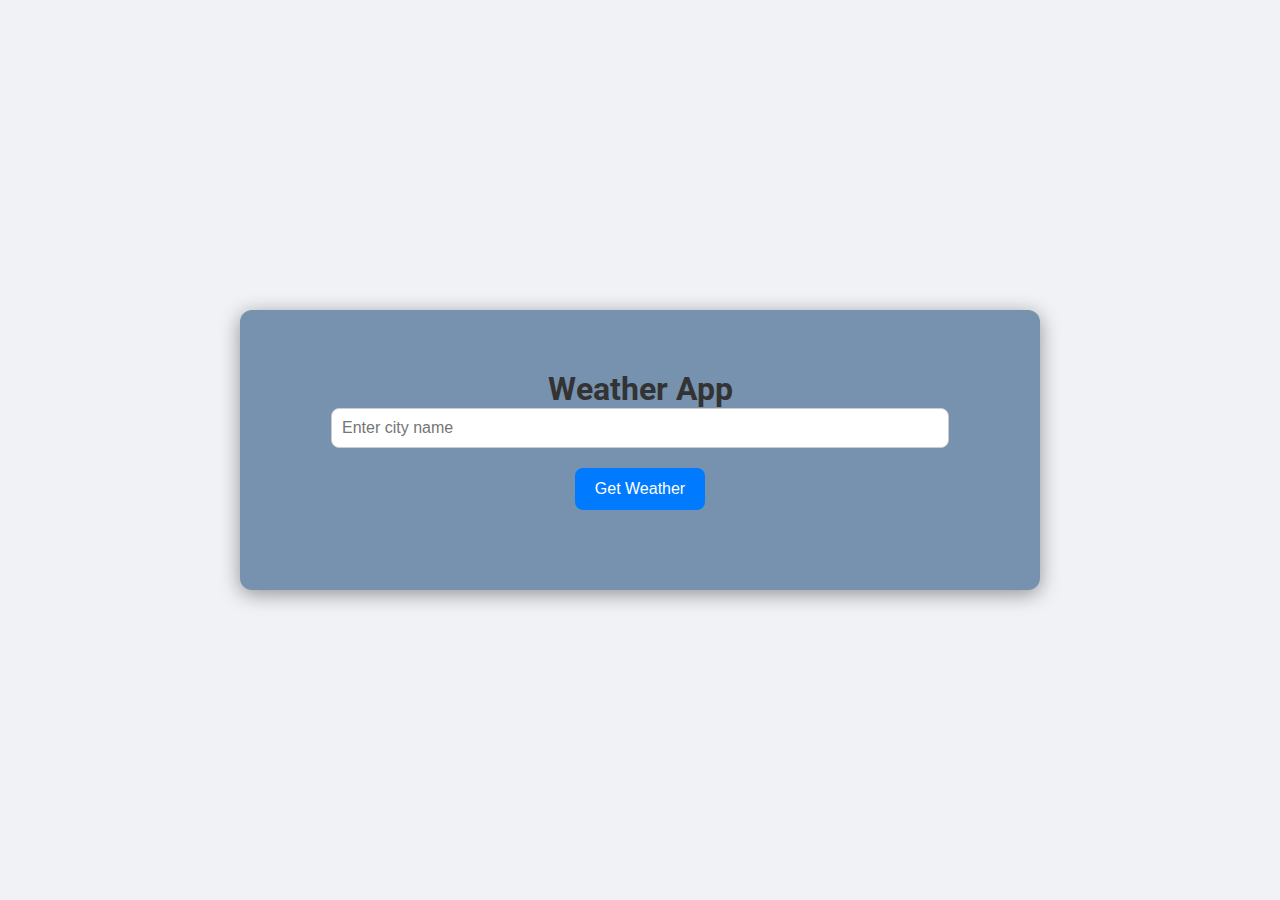
<file: public/index.html>
<!DOCTYPE html>
<html lang="en">
<head>
    <meta charset="UTF-8">
    <meta name="viewport" content="width=device-width, initial-scale=1.0">
    <title>Weather App</title>
    <link rel="stylesheet" href="styles.css">
    <link href="https://fonts.googleapis.com/css2?family=Roboto:wght@400;500&display=swap" rel="stylesheet">
</head>
<body>
    <div class="container">
        <h1>Weather App</h1>
        <form id="weatherForm">
            <input type="text" id="cityInput" placeholder="Enter city name" required>
            <button type="submit">Get Weather</button>
        </form>
        <div id="weatherResult"></div>
    </div>
    <script src="script.js"></script>
</body>
</html>
</file>
<file: public/styles.css>
/* Variables CSS */
:root {
    --primary-color: #007bff;
    --primary-hover-color: #0056b3;
    --background-color: #f0f2f5;
    --container-background-color: #7692af;
    --text-color: #333;
    --shadow-color: rgba(0, 0, 0, 0.4);
}

/* Global Styles */
* {
    margin: 0;
    padding: 0;
    box-sizing: border-box;
}

body {
    font-family: 'Roboto', Arial, sans-serif;
    background: var(--background-color);
    color: var(--text-color);
    display: flex;
    justify-content: center;
    align-items: center;
    height: 100vh;
    margin: 0;
}

/* Container Styles */
.container {
    background: var(--container-background-color);
    border-radius: 12px;
    box-shadow: 0 4px 20px var(--shadow-color);
    padding: 60px 80px; /* Increased padding for a larger container */
    max-width: 800px;   /* Increased max-width for a larger container */
    width: 100%;
    text-align: center;
}

/* Title Styles */
.title {
    margin-bottom: 20px;
    font-size: 32px;
    color: var(--primary-color);
    font-weight: 500;
}

/* Form Styles */
form {
    margin-bottom: 20px;
}

input[type="text"] {
    width: calc(100% - 22px);
    padding: 10px;
    margin-bottom: 20px;
    border: 1px solid #ccc;
    border-radius: 8px;
    font-size: 16px;
    transition: border-color 0.3s ease-in-out;
}

input[type="text"]:focus {
    border-color: var(--primary-color);
    outline: none;
}

button {
    padding: 12px 20px;
    background-color: var(--primary-color);
    color: white;
    border: none;
    border-radius: 8px;
    font-size: 16px;
    cursor: pointer;
    transition: background-color 0.3s ease-in-out;
}

button:hover {
    background-color: var(--primary-hover-color);
}

/* Weather Result Styles */
#weatherResult {
    margin-top: 20px;
}

#weatherResult h2 {
    margin-bottom: 10px;
    font-size: 24px;
    color: var(--primary-color);
}

#weatherResult p {
    font-size: 16px;
    margin: 5px 0;
}

#weatherResult strong {
    color: var(--text-color);
}
</file>
